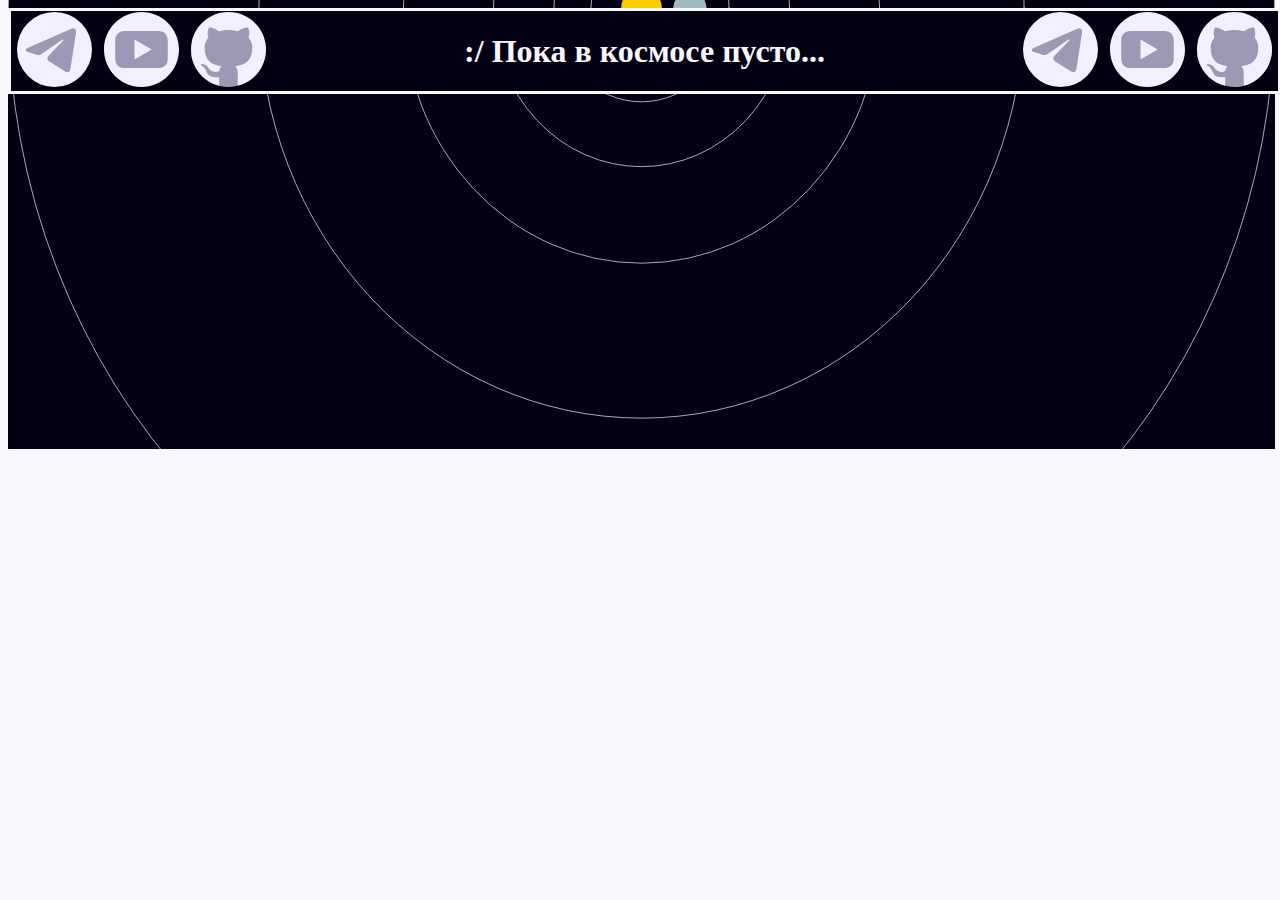
<file: index.html>
<!DOCTYPE html>

<head>
    <link rel="stylesheet" href="css/styles.css">
</head>

<body style="background-color: #fbf7ffff;">
    <!-- Тело -->
    <div id="body" class="move"> 
        <div id="test" class="titel_background" style="background-image: url('img/planets/all.svg');background-repeat: no-repeat;">
        </div>
    </div>

    <!-- Заголовок -->
    <div class="titel">
        
        <div class="tilel_nodes"> <button class="links" onclick="window.open('https://t.me/wwelol08')">
                <img src="img/telegram.svg" alt="Clickable Image" style="width: 75px; height: 75px;">
        </button></div>

        <div class="tilel_nodes"> <button class="links" onclick="window.open('https://www.youtube.com/@lebri__');">
                <img src="img/youtube.svg" alt="Clickable Image" style="width: 75px; height: 75px;">
        </button></div>

        <div class="tilel_nodes"> <button class="links" onclick="window.open('https://github.com/purcol')">
                <img src="img/github.svg" alt="Clickable Image" style="width: 75px; height: 75px;">
        </button></div>

        <!-- текст -->
        <h1 class="titel_text tilel_nodes"> :/ Пока в космосе пусто...</h1>
        <!-- текст -->

        <div class="tilel_nodes"> <button class="links" onclick="window.open('https://t.me/wwelol08')">
            <img src="img/telegram.svg" alt="Clickable Image" style="width: 75px; height: 75px;">
        </button></div>

        <div class="tilel_nodes"> <button class="links" onclick="window.open('https://www.youtube.com/@lebri__');">
            <img src="img/youtube.svg" alt="Clickable Image" style="width: 75px; height: 75px;">
        </button></div>

        <div class="tilel_nodes"> <button class="links" onclick="window.open('https://github.com/purcol')">
            <img src="img/github.svg" alt="Clickable Image" style="width: 75px; height: 75px;">
        </button></div>

    </div>

    <script src="js/scroll.js"></script>
    <script src="js/move.js"></script>
    <script src="js/rotation.js"></script>
</body>
</file>
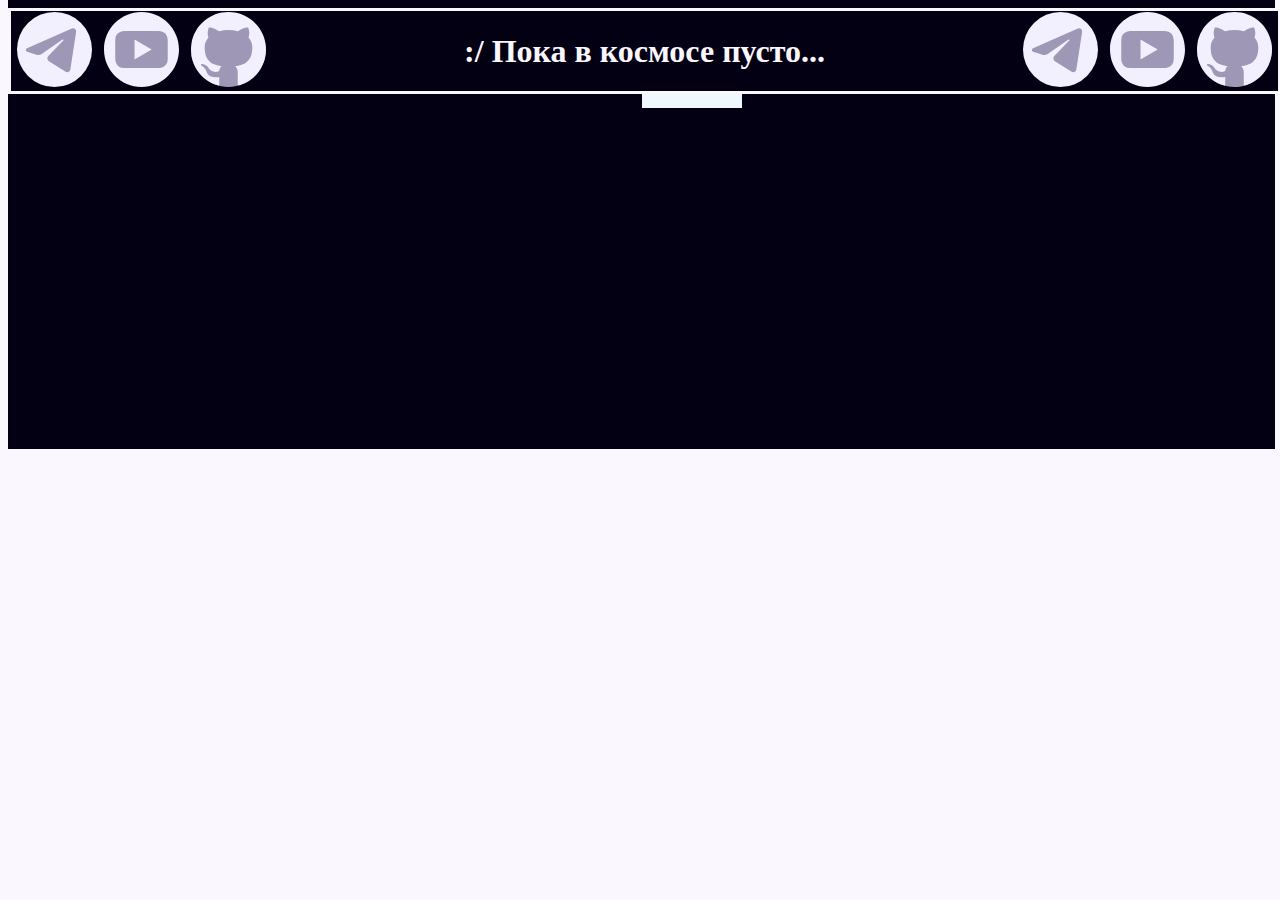
<file: above_the_stars/index.html>
<!DOCTYPE html>

<head>
    <link rel="stylesheet" href="css/styles.css">
    
</head>

<body style="background-color: #fbf7ffff;">
    <!-- Тело -->
    <div id="body">
        <div id="in_body">
            <div class="test_cube"></div>


        <!-- <div id="test" class="titel_background" style="background-image: url('img/planets/all.svg');background-repeat: no-repeat;">
        </div> -->
        </div>
    </div>

    <!-- Заголовок -->
    <div class="titel">
        
        <div class="tilel_nodes"> <button class="links" onclick="window.open('https://t.me/wwelol08')">
                <img src="img/telegram.svg" alt="Clickable Image" style="width: 75px; height: 75px;">
        </button></div>

        <div class="tilel_nodes"> <button class="links" onclick="window.open('https://www.youtube.com/@lebri__');">
                <img src="img/youtube.svg" alt="Clickable Image" style="width: 75px; height: 75px;">
        </button></div>

        <div class="tilel_nodes"> <button class="links" onclick="window.open('https://github.com/purcol')">
                <img src="img/github.svg" alt="Clickable Image" style="width: 75px; height: 75px;">
        </button></div>

        <!-- текст -->
        <h1 class="titel_text tilel_nodes"> :/ Пока в космосе пусто...</h1>
        <!-- текст -->

        <div class="tilel_nodes"> <button class="links" onclick="window.open('https://t.me/wwelol08')">
            <img src="img/telegram.svg" alt="Clickable Image" style="width: 75px; height: 75px;">
        </button></div>

        <div class="tilel_nodes"> <button class="links" onclick="window.open('https://www.youtube.com/@lebri__');">
            <img src="img/youtube.svg" alt="Clickable Image" style="width: 75px; height: 75px;">
        </button></div>

        <div class="tilel_nodes"> <button class="links" onclick="window.open('https://github.com/purcol')">
            <img src="img/github.svg" alt="Clickable Image" style="width: 75px; height: 75px;">
        </button></div>

    </div>

    <script src="js/scroll.js"></script>
    <!--<script src="js/move.js"></script> -->
    <!--<script src="js/rotation.js"></script> -->
</body>
</file>
<file: css/styles.css>
.links {
    background-color: rgba(0, 255, 255, 0);
    align-self: center;
    border: none;
}

div.titel {
    width: 99%;
    background-color: #040013ff;
    border: #fbf7ffff solid;
    position: absolute;
    display: flex;
}

.titel_text {
    color: #fbf7ffff;
    text-align: center;
    align-self: center;
    flex: 0 1 70%;
}

.tilel_nodes {
    flex-grow: 1;
    align-self: center;
}

div.titel_background{
    width: 99%;
    background-color: #040013ff;
    height: 98%;
    position: absolute;
    align-self: center;
    background-image: url('img/planets/all.svg');
    background-repeat: no-repeat;
    background-position: center;
    background-size: 100%;
    background-position: calc(width*0.5) calc(height*0.5);
}
</file>
<file: above_the_stars/css/styles.css>
.links {
    background-color: rgba(0, 255, 255, 0);
    align-self: center;
    border: none;
}

#body {
    background-color: #040013ff;
    overflow: hidden;
    width: 99%;
    height: 98%;
    position: absolute;
    align-self: center;
}

div.test_cube {
    animation: test 1s infinite;
    background-color: aliceblue;
    width: 100px;
    height: 100px;
    position: absolute; 
    left: 50%; 
    right: 50%;
    bottom: 50%;
    top: 50%;
}

@keyframes test {
    from {transform: rotate(0deg);}
    to {transform: rotate(180deg);}
}

div.titel {
    width: 99%;
    background-color: #040013ff;
    border: #fbf7ffff solid;
    position: absolute;
    display: flex;
}

.titel_text {
    color: #fbf7ffff;
    text-align: center;
    align-self: center;
    flex: 0 1 70%;
}

.tilel_nodes {
    flex-grow: 1;
    align-self: center;
}

div.titel_background{
    width: 99%;
    background-color: #040013ff;
    height: 98%;
    position: absolute;
    align-self: center;
    background-image: url('img/planets/all.svg');
    background-repeat: no-repeat;
    background-position: center;
    background-size: 100%;
    background-position: calc(width*0.5) calc(height*0.5);
}
</file>
